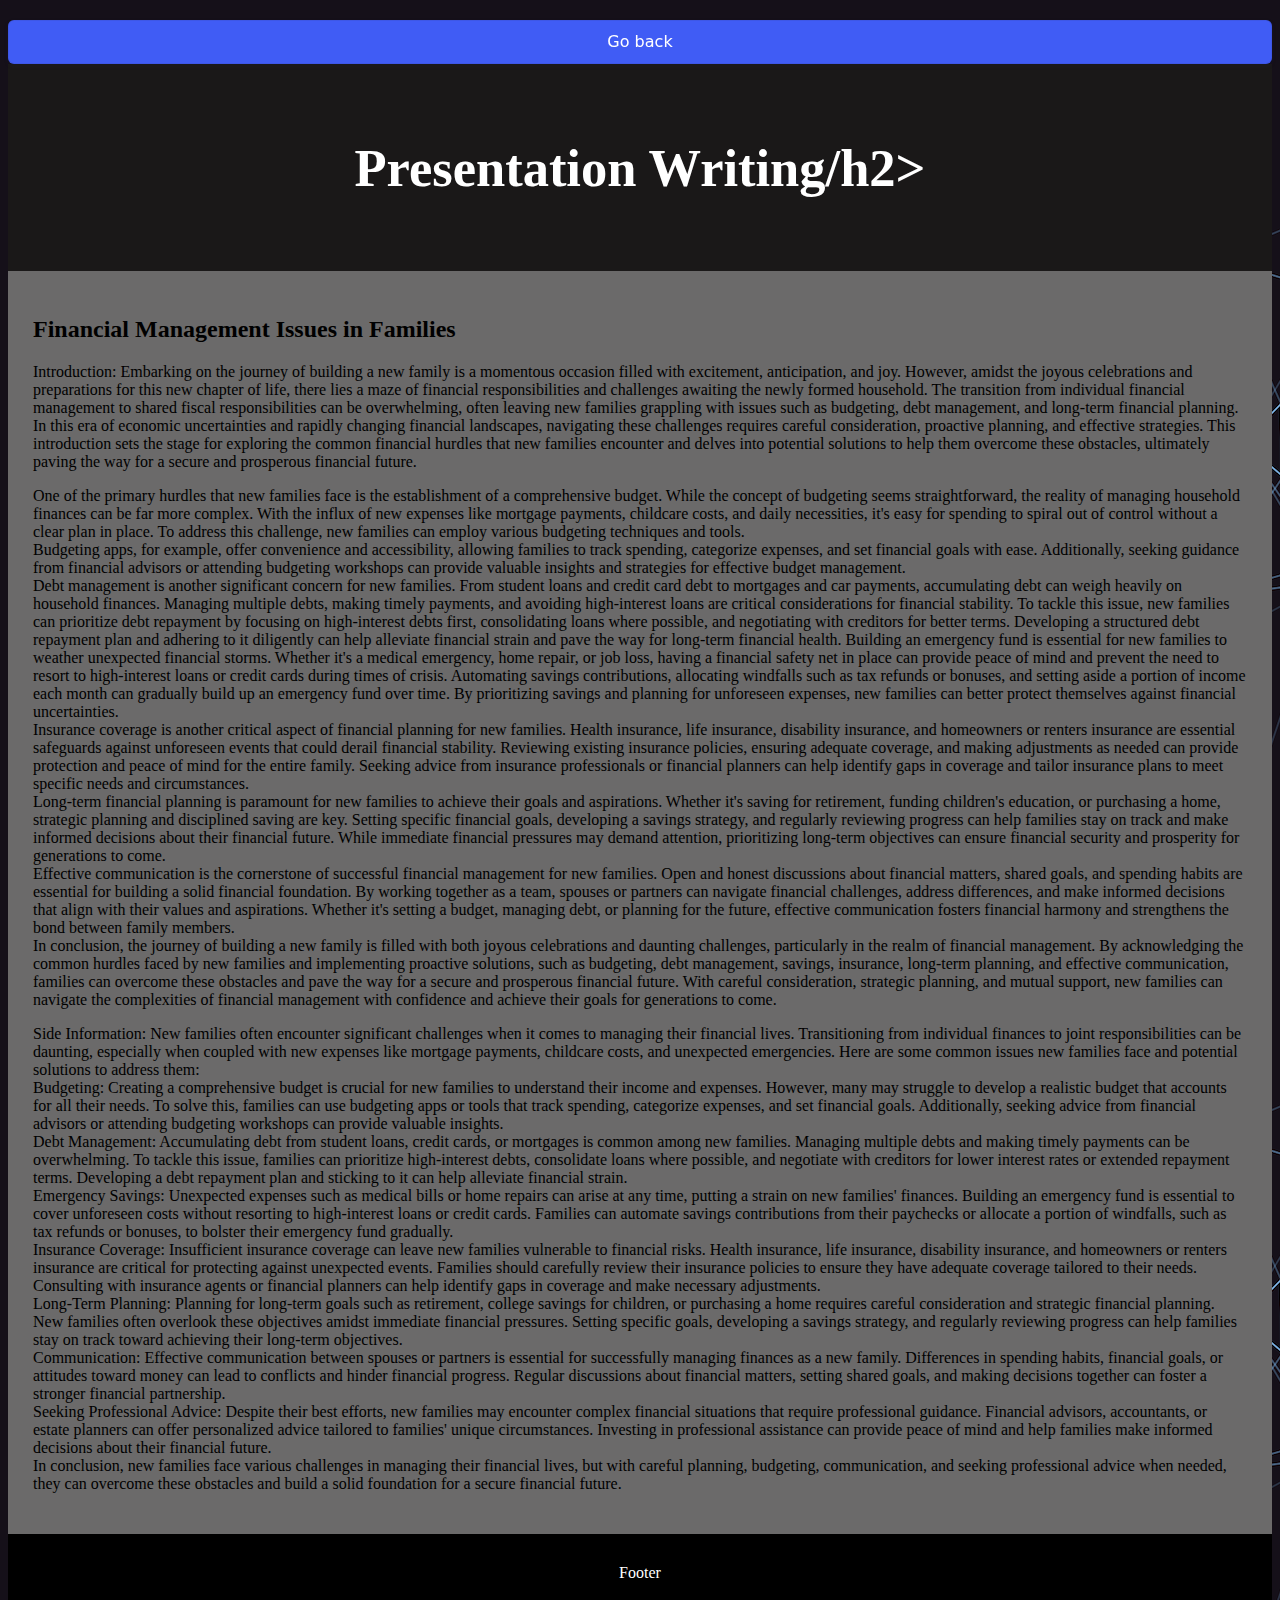
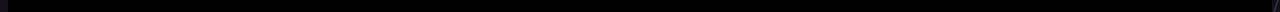
<file: notes.html>
<!DOCTYPE html>
<html>
    <head>
        <title>Notes</title>
        <meta name="viewport" content="width=device-width, initial-scale=1.0">
    </head>
<body class="notes">
    <button class="clickpage" onclick="document.location='index.html'">Go back</button>
        <header>
            <h2>Presentation Writing/h2>
        </header>
        <section>
            
        <article>
        <h2>Financial Management Issues in Families</h2>
        <p>Introduction:

            Embarking on the journey of building a new family is a momentous occasion filled with excitement, anticipation, and joy. However, amidst the joyous celebrations and preparations for this new chapter of life, there lies a maze of financial responsibilities and challenges awaiting the newly formed household. The transition from individual financial management to shared fiscal responsibilities can be overwhelming, often leaving new families grappling with issues such as budgeting, debt management, and long-term financial planning. In this era of economic uncertainties and rapidly changing financial landscapes, navigating these challenges requires careful consideration, proactive planning, and effective strategies. This introduction sets the stage for exploring the common financial hurdles that new families encounter and delves into potential solutions to help them overcome these obstacles, ultimately paving the way for a secure and prosperous financial future.</p>
            <p>One of the primary hurdles that new families face is the establishment of a comprehensive budget. While the concept of budgeting seems straightforward, the reality of managing household finances can be far more complex. With the influx of new expenses like mortgage payments, childcare costs, and daily necessities, it's easy for spending to spiral out of control without a clear plan in place. To address this challenge, new families can employ various budgeting techniques and tools.<br> Budgeting apps, for example, offer convenience and accessibility, allowing families to track spending, categorize expenses, and set financial goals with ease. Additionally, seeking guidance from financial advisors or attending budgeting workshops can provide valuable insights and strategies for effective budget management.

                <br>Debt management is another significant concern for new families. From student loans and credit card debt to mortgages and car payments, accumulating debt can weigh heavily on household finances. Managing multiple debts, making timely payments, and avoiding high-interest loans are critical considerations for financial stability. To tackle this issue, new families can prioritize debt repayment by focusing on high-interest debts first, consolidating loans where possible, and negotiating with creditors for better terms. Developing a structured debt repayment plan and adhering to it diligently can help alleviate financial strain and pave the way for long-term financial health.
                
                Building an emergency fund is essential for new families to weather unexpected financial storms. Whether it's a medical emergency, home repair, or job loss, having a financial safety net in place can provide peace of mind and prevent the need to resort to high-interest loans or credit cards during times of crisis. Automating savings contributions, allocating windfalls such as tax refunds or bonuses, and setting aside a portion of income each month can gradually build up an emergency fund over time. By prioritizing savings and planning for unforeseen expenses, new families can better protect themselves against financial uncertainties.
                
                <br>Insurance coverage is another critical aspect of financial planning for new families. Health insurance, life insurance, disability insurance, and homeowners or renters insurance are essential safeguards against unforeseen events that could derail financial stability. Reviewing existing insurance policies, ensuring adequate coverage, and making adjustments as needed can provide protection and peace of mind for the entire family. Seeking advice from insurance professionals or financial planners can help identify gaps in coverage and tailor insurance plans to meet specific needs and circumstances.
                
                <br>Long-term financial planning is paramount for new families to achieve their goals and aspirations. Whether it's saving for retirement, funding children's education, or purchasing a home, strategic planning and disciplined saving are key. Setting specific financial goals, developing a savings strategy, and regularly reviewing progress can help families stay on track and make informed decisions about their financial future. While immediate financial pressures may demand attention, prioritizing long-term objectives can ensure financial security and prosperity for generations to come.
                
                <br>Effective communication is the cornerstone of successful financial management for new families. Open and honest discussions about financial matters, shared goals, and spending habits are essential for building a solid financial foundation. By working together as a team, spouses or partners can navigate financial challenges, address differences, and make informed decisions that align with their values and aspirations. Whether it's setting a budget, managing debt, or planning for the future, effective communication fosters financial harmony and strengthens the bond between family members.
                
                <br>In conclusion, the journey of building a new family is filled with both joyous celebrations and daunting challenges, particularly in the realm of financial management. By acknowledging the common hurdles faced by new families and implementing proactive solutions, such as budgeting, debt management, savings, insurance, long-term planning, and effective communication, families can overcome these obstacles and pave the way for a secure and prosperous financial future. With careful consideration, strategic planning, and mutual support, new families can navigate the complexities of financial management with confidence and achieve their goals for generations to come.</p>
                <p>Side Information: 
                    New families often encounter significant challenges when it comes to managing their financial lives. Transitioning from individual finances to joint responsibilities can be daunting, especially when coupled with new expenses like mortgage payments, childcare costs, and unexpected emergencies. Here are some common issues new families face and potential solutions to address them:
                    
                    <br>Budgeting: Creating a comprehensive budget is crucial for new families to understand their income and expenses. However, many may struggle to develop a realistic budget that accounts for all their needs. To solve this, families can use budgeting apps or tools that track spending, categorize expenses, and set financial goals. Additionally, seeking advice from financial advisors or attending budgeting workshops can provide valuable insights.
                    
                    <br>Debt Management: Accumulating debt from student loans, credit cards, or mortgages is common among new families. Managing multiple debts and making timely payments can be overwhelming. To tackle this issue, families can prioritize high-interest debts, consolidate loans where possible, and negotiate with creditors for lower interest rates or extended repayment terms. Developing a debt repayment plan and sticking to it can help alleviate financial strain.
                    
                    <br>Emergency Savings: Unexpected expenses such as medical bills or home repairs can arise at any time, putting a strain on new families' finances. Building an emergency fund is essential to cover unforeseen costs without resorting to high-interest loans or credit cards. Families can automate savings contributions from their paychecks or allocate a portion of windfalls, such as tax refunds or bonuses, to bolster their emergency fund gradually.
                    
                    <br>Insurance Coverage: Insufficient insurance coverage can leave new families vulnerable to financial risks. Health insurance, life insurance, disability insurance, and homeowners or renters insurance are critical for protecting against unexpected events. Families should carefully review their insurance policies to ensure they have adequate coverage tailored to their needs. Consulting with insurance agents or financial planners can help identify gaps in coverage and make necessary adjustments.
                    
                    <br>Long-Term Planning: Planning for long-term goals such as retirement, college savings for children, or purchasing a home requires careful consideration and strategic financial planning. New families often overlook these objectives amidst immediate financial pressures. Setting specific goals, developing a savings strategy, and regularly reviewing progress can help families stay on track toward achieving their long-term objectives.
                    
                    <br>Communication: Effective communication between spouses or partners is essential for successfully managing finances as a new family. Differences in spending habits, financial goals, or attitudes toward money can lead to conflicts and hinder financial progress. Regular discussions about financial matters, setting shared goals, and making decisions together can foster a stronger financial partnership.
                    
                    <br>Seeking Professional Advice: Despite their best efforts, new families may encounter complex financial situations that require professional guidance. Financial advisors, accountants, or estate planners can offer personalized advice tailored to families' unique circumstances. Investing in professional assistance can provide peace of mind and help families make informed decisions about their financial future.
                    
                    <br>In conclusion, new families face various challenges in managing their financial lives, but with careful planning, budgeting, communication, and seeking professional advice when needed, they can overcome these obstacles and build a solid foundation for a secure financial future.</p>
        </article>
        </section>
        <footer>
            Footer
        </footer>
    <link rel="stylesheet" href="style.css">
   
</html>
</file>
<file: style.css>
html {
  height: 100%;
  width: 100%;
}
.test {color: green;}
.newpage {
  background-image: url('vital-sinkevich-LAKQ3i-xn84-unsplash.jpg');
}
.notes {
  background-image: url('compute-ea4c57a4.png');
}
table {
  font-family: arial;
  border-collapse: collapse;
  width: 100%;
}

td, th {
  border: 1px solid #000000;
  text-align: left;
  padding: 8px;
  
}
.clickpage {
  appearance: button;
  backface-visibility: hidden;
  background-color: #405cf5;
  border-radius: 6px;
  border-width: 0;
  box-shadow: rgba(50, 50, 93, .1) 0 0 0 1px inset,rgba(50, 50, 93, .1) 0 2px 5px 0,rgba(0, 0, 0, .07) 0 1px 1px 0;
  box-sizing: border-box;
  color: #fff;
  cursor: pointer;
  font-family: -apple-system,system-ui,"Segoe UI",Roboto,"Helvetica Neue",Ubuntu,sans-serif;
  font-size: 100%;
  height: 44px;
  line-height: 1.15;
  margin: 12px 0 0;
  outline: none;
  overflow: hidden;
  padding: 0 25px;
  position: relative;
  text-align: center;
  text-transform: none;
  transform: translateZ(0);
  transition: all .2s,box-shadow .08s ease-in;
  user-select: none;
  -webkit-user-select: none;
  touch-action: manipulation;
  width: 100%;
}

.clickpage:disabled {
  cursor: default;
}

.clickpage:focus {
  box-shadow: rgba(50, 50, 93, .1) 0 0 0 1px inset, rgba(50, 50, 93, .2) 0 6px 15px 0, rgba(0, 0, 0, .1) 0 2px 2px 0, rgba(50, 151, 211, .3) 0 0 0 4px;
}
  
  header {
    background-color: rgb(26, 24, 24);
    padding: 30px;
    text-align: center;
    font-size: 35px;
    color: white;
  }
  article {
    background-color: #6b6a6a;
    padding: 25px;
    text-align: left;
    font-size: auto;
    width: auto;

  }
section::after {
  content: "";
  display: table;
  clear: both;
}
footer {
  background-color: #000000;
  color: white;
  text-align: center;
  padding: 30px;
}
</file>
